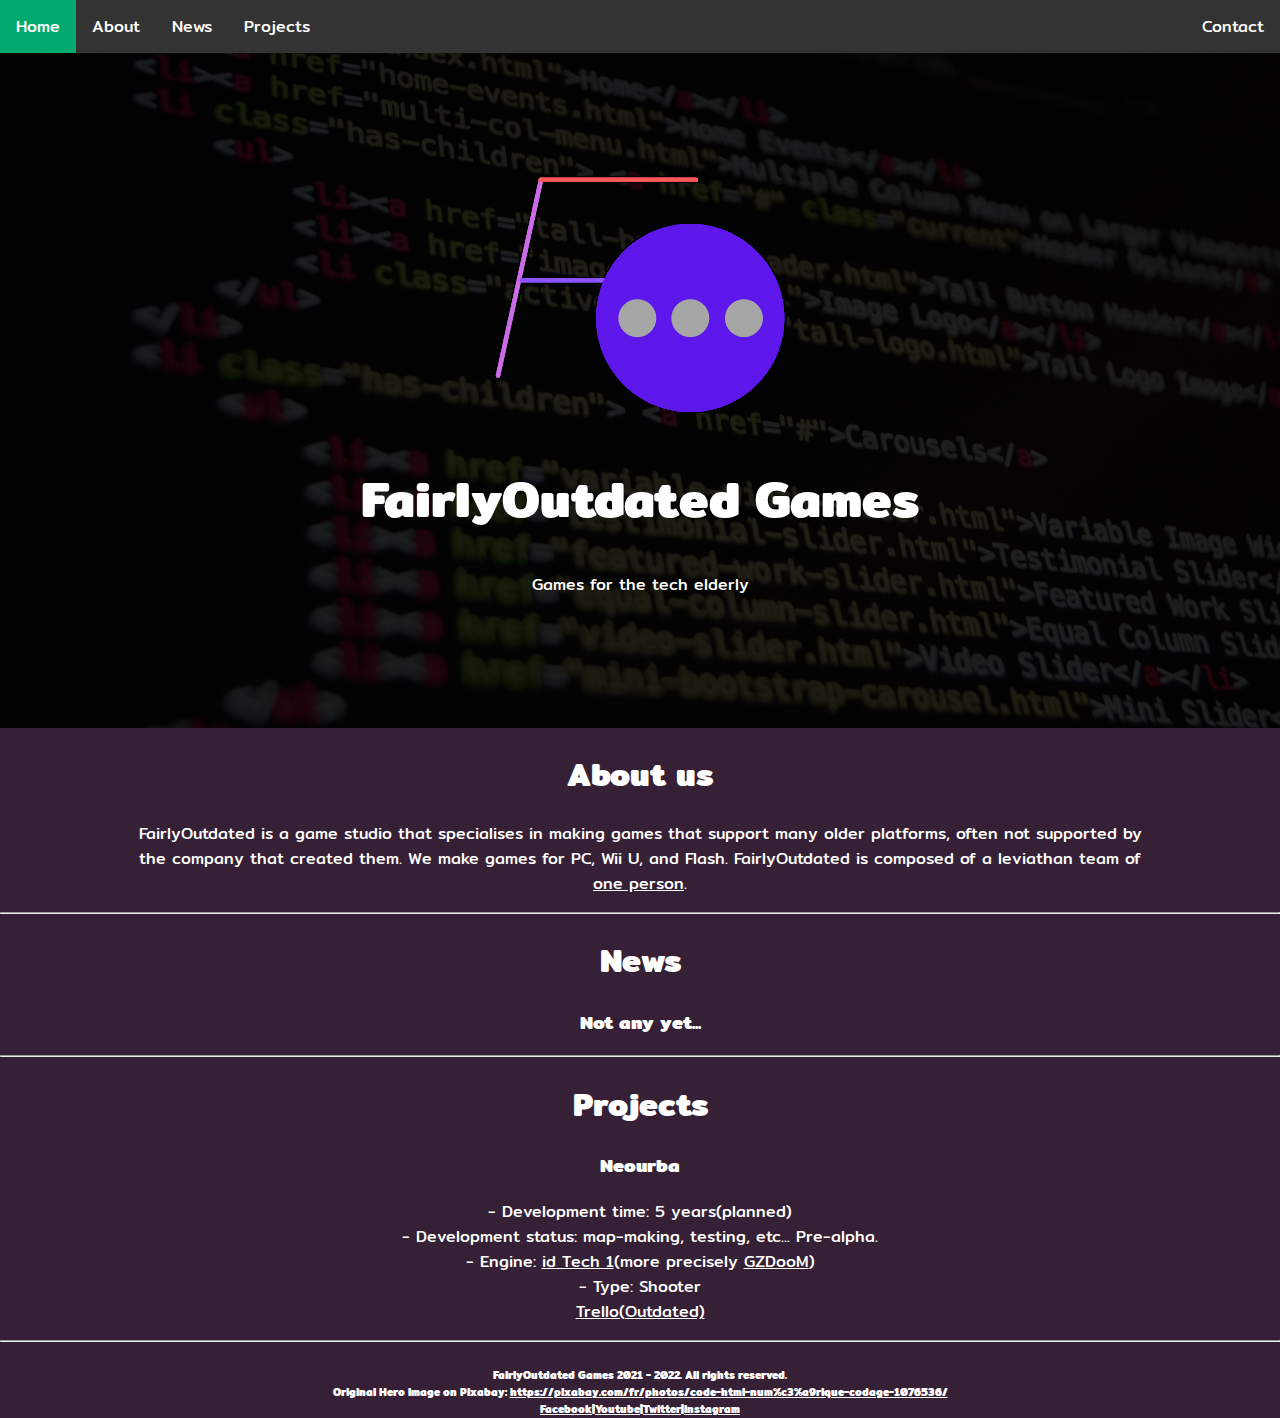
<file: index.html>
<!DOCTYPE html>
<html>
  <head>
    <meta charset="utf-8">
    
    <title>Games for the tech elderly - FairlyOutdated Games</title>
	  <meta name="description" content="Home of FairlyOutdated Games, Neoados, and more!" />
    <link href="style.css" rel="stylesheet" type="text/css" />
  </head>
  <body>
    <ul class="navul">
        <li><a class="active navli" href="#home">Home</a></li>
        <li><a class="navli" href="#about">About</a></li>
	<li><a class="navli" href="#news">News</a></li>
        <li><a class="navli" href="#projects">Projects</a></li>
        <li class="navli" style="float:right"><a href="contact.html">Contact</a></li>
    </ul>
<div class="hero-image">
  <div class="hero-text">
    
	  <img src="logo_trans_color_notext_small.png" height="10%">
	  <h1 style="font-size:50px">FairlyOutdated Games</h1>
    <p>Games for the tech elderly</p>
    
  </div>
</div>
    <div style="text-align: center; padding: 10%; padding-top:0%; padding-bottom:0%;" id="about">
	    <h1>About us</h1>
	    <p>FairlyOutdated is a game studio that specialises in making games that support many older platforms, often not supported by the company that created them. We make games for PC, Wii U, and Flash. FairlyOutdated is composed of a leviathan team of <a href="https://twitch.tv/Safariminer">one person</a>.</p>
    </div>
	  <hr/>
	  <div style="text-align: center; padding: 10%; padding-top:0%; padding-bottom:0%;" id="news">
		  <h1>News</h1>
		  <h3>Not any yet...</h3>
	  </div>
	  <hr/>
	  <div style="text-align: center; padding: 10%; padding-top:0%; padding-bottom:0%;" id="projects">
		  <h1>Projects</h1>
		  <div>
			  <h3>Neourba</h3>
			  <p>- Development time: 5 years(planned)<br/>
			  - Development status: map-making, testing, etc... Pre-alpha.<br/>
				  - Engine: <a href="https://github.com/id-Software/DOOM">id Tech 1</a>(more precisely <a href="https://github.com/coelckers/gzdoom">GZDooM</a>)<br/>
			  - Type: Shooter<br/><a href="https://trello.com/b/rWDbhwgr/neoados">Trello(Outdated)</a></p>
		  </div>
	  </div>
	  <hr/>
	  <div style="text-align: center; padding: 10%; padding-top:0%; padding-bottom:0%;">
		  <h6>FairlyOutdated Games 2021 - 2022. All rights reserved.<br/>
		  Original Hero Image on Pixabay: <a href="https://pixabay.com/fr/photos/code-html-num%c3%a9rique-codage-1076536/">https://pixabay.com/fr/photos/code-html-num%c3%a9rique-codage-1076536/</a>
		  <br/>
			  <a href="https://www.facebook.com/people/FairlyOutdated-Games/100087179407350/">Facebook</a>|<a href="https://www.youtube.com/channel/UCukULDvuK-bRyAiRj1NXtvA">Youtube</a>|<a href="https://twitter.com/fairlyoutdated">Twitter</a>|<a href="https://www.instagram.com/fairlyoutdated/">Instagram</a>
		  </h6>
	  </div>
  </body>
</html>
</file>
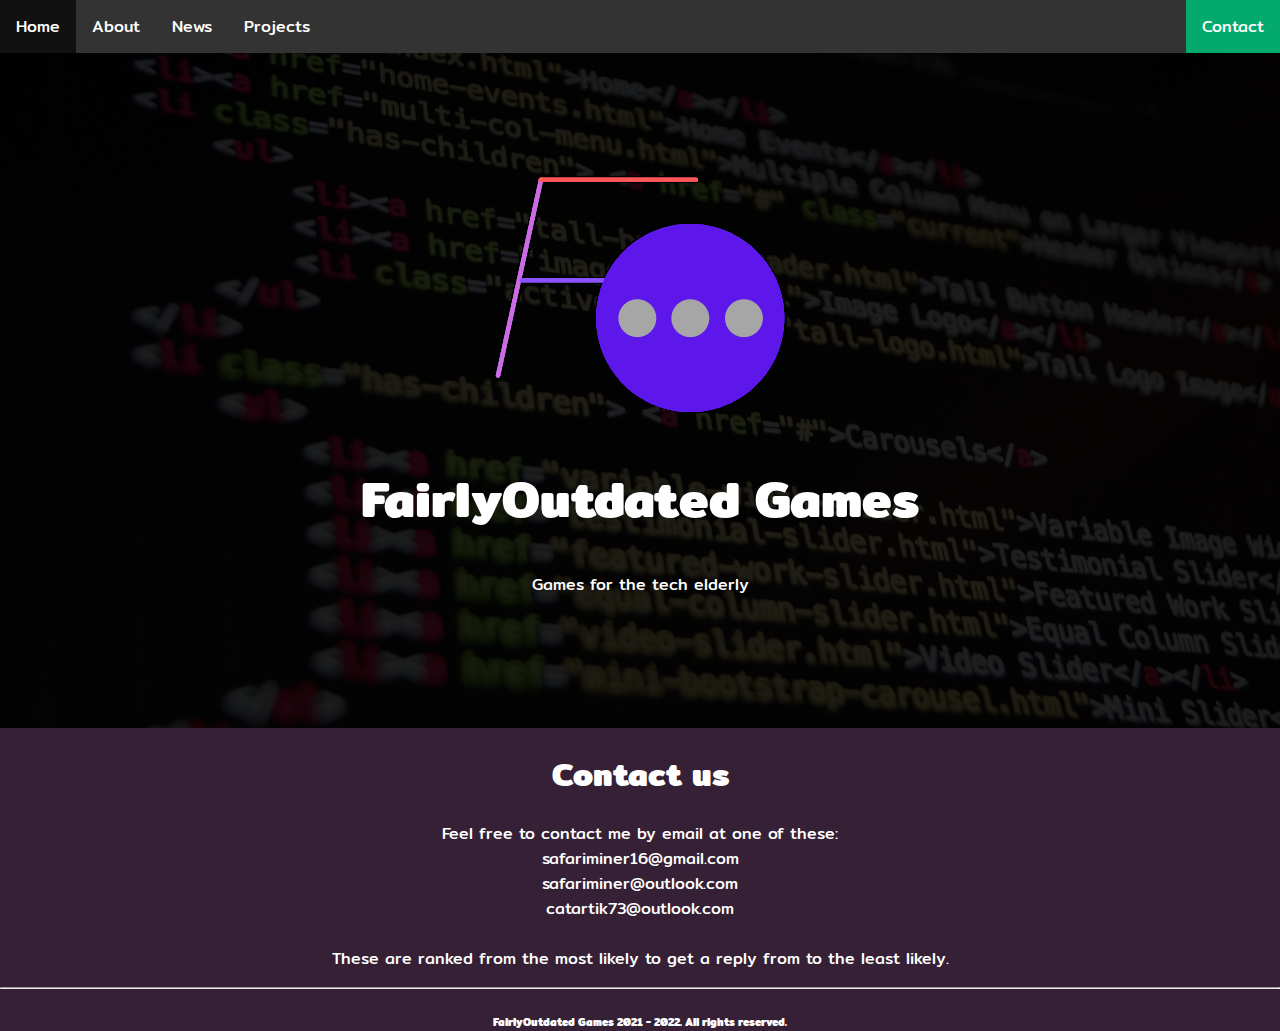
<file: contact.html>
<!DOCTYPE html>
<html>
  <head>
    <meta charset="utf-8">
    
    <title>Contact - FairlyOutdated Games</title>
	  <meta name="description" content="Contact the people behind FairlyOutdated Games!" />
    <link href="style.css" rel="stylesheet" type="text/css" />
  </head>
  <body>
    <ul class="navul">
        <li><a class="navli" href="index.html">Home</a></li>
        <li><a class="navli" href="index.html#about">About</a></li>
	<li><a class="navli" href="index.html#news">News</a></li>
        <li><a class="navli" href="index.html#projects">Projects</a></li>
        <li class="active navli" style="float:right"><a href="#">Contact</a></li>
    </ul>
<div class="hero-image">
  <div class="hero-text">
    
	  <img src="logo_trans_color_notext_small.png" height="10%">
	  <h1 style="font-size:50px">FairlyOutdated Games</h1>
    <p>Games for the tech elderly</p>
    
  </div>
</div>
    <div style="text-align: center; padding: 10%; padding-top:0%; padding-bottom:0%;">
	    <h1>Contact us</h1>
	    <p>Feel free to contact me by email at one of these:<br/>safariminer16@gmail.com<br/>safariminer@outlook.com<br/>catartik73@outlook.com<br/><br/>These are ranked from the most likely to get a reply from to the least likely.</p>
    </div>
	  <hr/>
	  
	  <div style="text-align: center; padding: 10%; padding-top:0%; padding-bottom:0%;">
		  <h6>FairlyOutdated Games 2021 - 2022. All rights reserved.</h6>
	  </div>
  </body>
</html>
</file>
<file: style.css>
@import url('https://fonts.googleapis.com/css2?family=Mitr&display=swap');
body, html {
  height: 100%;
  margin: 0;
  font-family: 'Mitr', sans-serif;
	background-color: #352035;
	color: white;
}

a{
color: white;
}

.hero-text img{

	-webkit-filter: drop-shadow(2px 1px 2 black)
                  drop-shadow(-1px -1px 2 black);
  filter: drop-shadow(2px 1px 0 black) 
          drop-shadow(-1px -1px 0 black);
	
}

.hero-image {
  background-image: linear-gradient(rgba(0, 0, 0, 0.875), rgba(0, 0, 0, 0.875)), url("code-1076536_1920.jpg");
  height: 75%;
  background-position: center;
  background-repeat: no-repeat;
  background-size: cover;
  position: relative;
}

.hero-text {
  text-align: center;
  position: absolute;
  top: 50%;
  left: 50%;
  transform: translate(-50%, -50%);
  color: white;
}

.hero-text button {
  border: none;
  outline: 0;
  display: inline-block;
  padding: 10px 25px;
  color: black;
  background-color: #ddd;
  text-align: center;
  cursor: pointer;
}

.hero-text button:hover {
  background-color: #555;
  color: white;
}


ul {
  list-style-type: none;
  margin: 0;
  padding: 0;
  overflow: hidden;
  background-color: #333;
}

li {
  float: left;
}

li a {
  display: block;
  color: white;
  text-align: center;
  padding: 14px 16px;
  text-decoration: none;
}

li a:hover:not(.active) {
  background-color: #111;
}

.active {
  background-color: #04AA6D;
}
</file>
